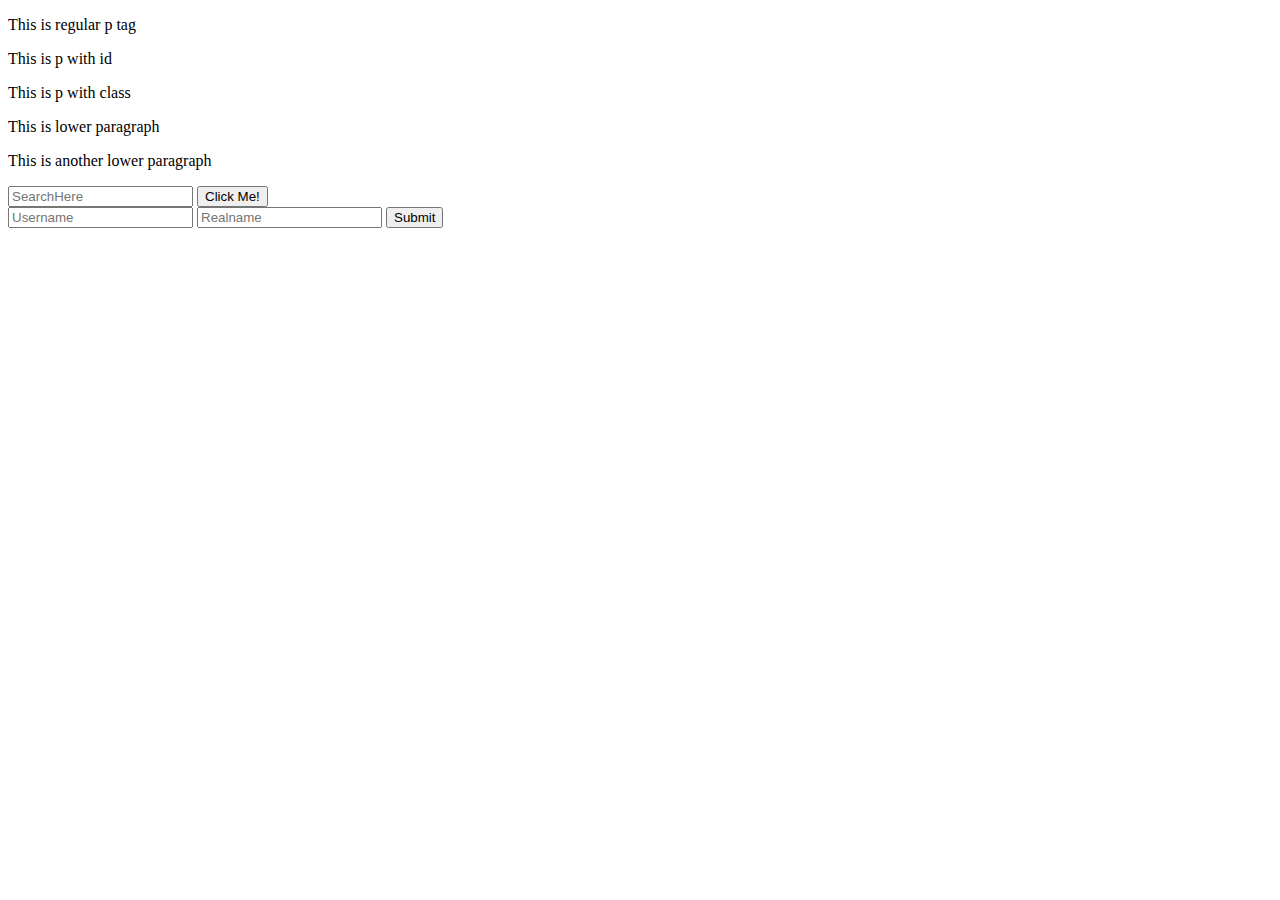
<file: JSExerciseFiles/01WebBasics/index.html>
<!DOCTYPE html>
<html lang="en">
<head>
    <meta charset="UTF-8">
    <meta name="viewport" content="width=device-width, initial-scale=1.0">
    <meta http-equiv="X-UA-Compatible" content="ie=edge">
    <title>LJS-Learning JavaScript</title>
</head>
<body>
   <p>This is regular p tag</h1> 
    <p id='idone'>This is p with id</p>
    <p class="classone">This is p with class</p>
    <p>This is lower paragraph</p>
    <p>This is another lower paragraph</p> 
    
    <input type="text" name="" id="myForm" placeholder="SearchHere">

    <button onclick="myvalidation()">Click Me!</button>

    <form class="myForm">
        <input type="text" name="username" placeholder="Username">
        <input type="text" name="realname" placeholder="Realname">
        <button type="submit">Submit</button>
    </form>

   <!-- <script src="validation.js"></script> -->
   <!-- <script src="localstorage.js"></script>
-->
<script src="jsonhandle.js"></script>
</body>
</html>
</file>
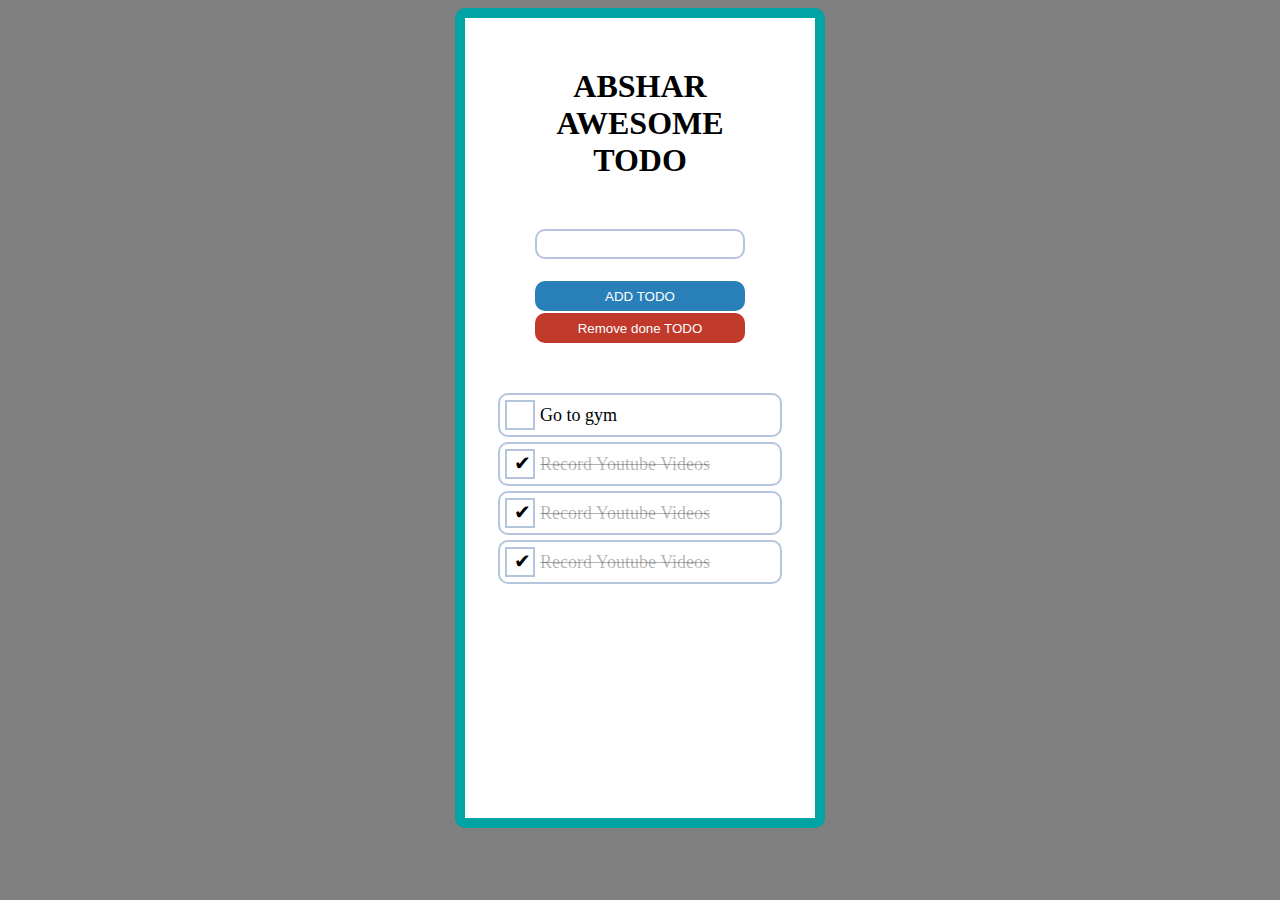
<file: JSExerciseFiles/Project01/index.html>
<!DOCTYPE html>
<html lang="en">
<head>
    <meta charset="UTF-8">
    <meta name="viewport" content="width=device-width, initial-scale=1.0">
    <meta http-equiv="X-UA-Compatible" content="ie=edge">
    <link rel="stylesheet" href="style.css">
    <title>Simple todo application</title>
</head>
<body>
    <div id="container">
        <div class="controls">
            <h1> Abshar Awesome TODO</h1>
            <input type="text" id='input'><br>
            <button type="button" id ="add">ADD TODO</button>
            <button type="button" id="remove">Remove done TODO</button>

        </div>
        <ul id="list">
            <li class="mycheck"><input type="checkbox"
            id="check"><label>Go to gym</label></li>
            <li class="mycheck">
                <input type="checkbox" id="check" checked>
                <label> Record Youtube Videos</label>
            </li>

            <li class="mycheck">
                <input type="checkbox" id="check" checked>
                <label> Record Youtube Videos</label>
            </li>

            <li class="mycheck">
                <input type="checkbox" id="check" checked>
                <label> Record Youtube Videos</label>
            </li>

        </ul>
    </div>

<script src="todo.js"></script>

</body>
</html>
</file>
<file: JSExerciseFiles/Project01/style.css>
body{
    background-color: grey
}

#container{
    width: 350px;
    height: auto;
    margin: 0 auto;
    text-align: center;
    background: white;
    height: 800px;
    overflow-y: auto;
    color: black;
    border: 10px solid #01a3a4;
    border-radius: 10px;

}
#container h1{
    margin-top: 50px;
    margin-bottom: 50px;
    text-transform: uppercase
}

#container ul{
    margin-top: 50px;
    padding-left: 0;
}
#container ul li{
    list-style: none;
    border: 2px solid #b5c5dd;
    width: 80%;
    opacity: 0;
    transition: opacity 0.5s ease-in-out;
    height: 40px;
    margin: 5px auto;
    text-align: left;
}
#container ul li label{
    margin: 0 auto;
    vertical-align: middle;
    height: 100%;
    line-height: 40px;
    font-size: 18px;
}

#container ul li #check {
    float: left;
    width:30px;
    height:30px;
    margin: 5px;
    -webkit-appearance: none;
    border: 2px solid #b5c5dd;
    position: relative;
    outline: 0;
}

#container ul li #check:checked:after {
    content: '\2714';
    font-size: 20px;
    position: absolute;
    top: 0px;
    left: 7px;
    color: black;
}

#container ul li input[type="checkbox"]:checked + label {
    text-decoration: line-through;
    color: rgb(0,0,0,.3);
}

#container .controls{
    width: 60%;
    margin: auto;
}

#container .controls #input{
    width:100%;
    height: 30px;
    font-size: 20px;
    padding-left: 5px;
    box-sizing: border-box;
    margin-bottom: 20px;
    border:2px solid #b5c5dd;
    border-radius: 10px;
}

#container .controls #input:focus{
    outline: 0;
}

#container .controls button {
    width: 100%;
    background: white;
    border: none;
    height: 30px;
    margin-top: 2px;
    cursor: pointer;
    color: white;
}
#container .controls button:focus{
    outline:0;
}
#container .controls button:hover {
    transform: scale(1.05);
}
#container .controls #add{
    background-color: #2980b9;
    border-radius: 10px;
}
#container .controls #remove{
    background-color: #c0392b;
    border-radius: 10px;

}
#container .mycheck {
    opacity: 1;
    border-radius: 10px;
}

.visual {
    opacity: 1 !important;
    border-radius: 10px;
}
</file>
